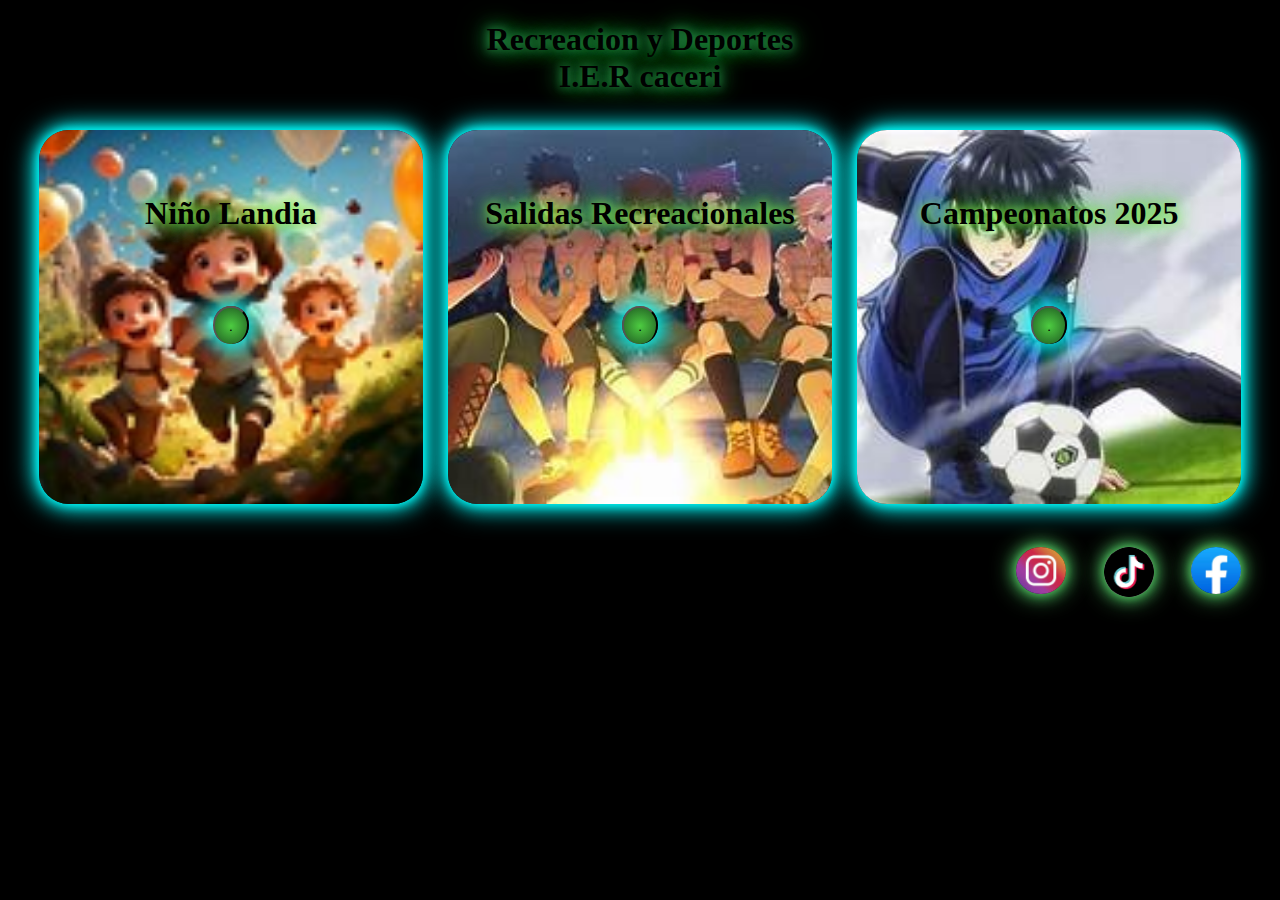
<file: index.html>
<!DOCTYPE html>
<html lang="es">
<head>
    <meta charset="UTF-8">
    <meta name="viewport" content="width=device-width, initial-scale=1.0">
    <title>I.E.R Caceri</title>
    <link rel="shortcut icon" href="escududo.jpeg" type="image/x-icon">
    <link rel="stylesheet" href="styles.css">
</head>
<body class="bb1">
    
    <header class="hd1"><h1>Recreacion y Deportes<br>I.E.R caceri</h1></header>
    
    <DIv class="TD">
        
        <div class="nl" style="background-image: url(th\ \(4\).jpg);"><h1>Niño Landia</h1><a href="Niño Landia.html"><center><button class="b1">.</button></center></a></div>
        <div class="nl" style="background-image: url(th\ \(2\).jpg);"><h1>Salidas Recreacionales</h1><a href="Salidas R.html"><center><button class="b1">.</button></center></a></div>
        <div class="nl" style="background-image: url(campe1.jpg);"><h1>Campeonatos 2025</h1><a href="Campeonato.html"><center><button class="b1">.</button></center></a></div>

    </DIv>
    
    <footer><a href="https://www.facebook.com/IER.Caceri?locale=es_LA"><img src="facebook  2.jpg" alt="" class="ico" width="50px"></a><a href="https://www.tiktok.com/"><img src="4.png" alt="" class="ico" width="50px"></a><a href=""><img src="instagram 1.jpg" alt="" class="ico" width="50px"></a></footer>

</body>
</html>
</file>
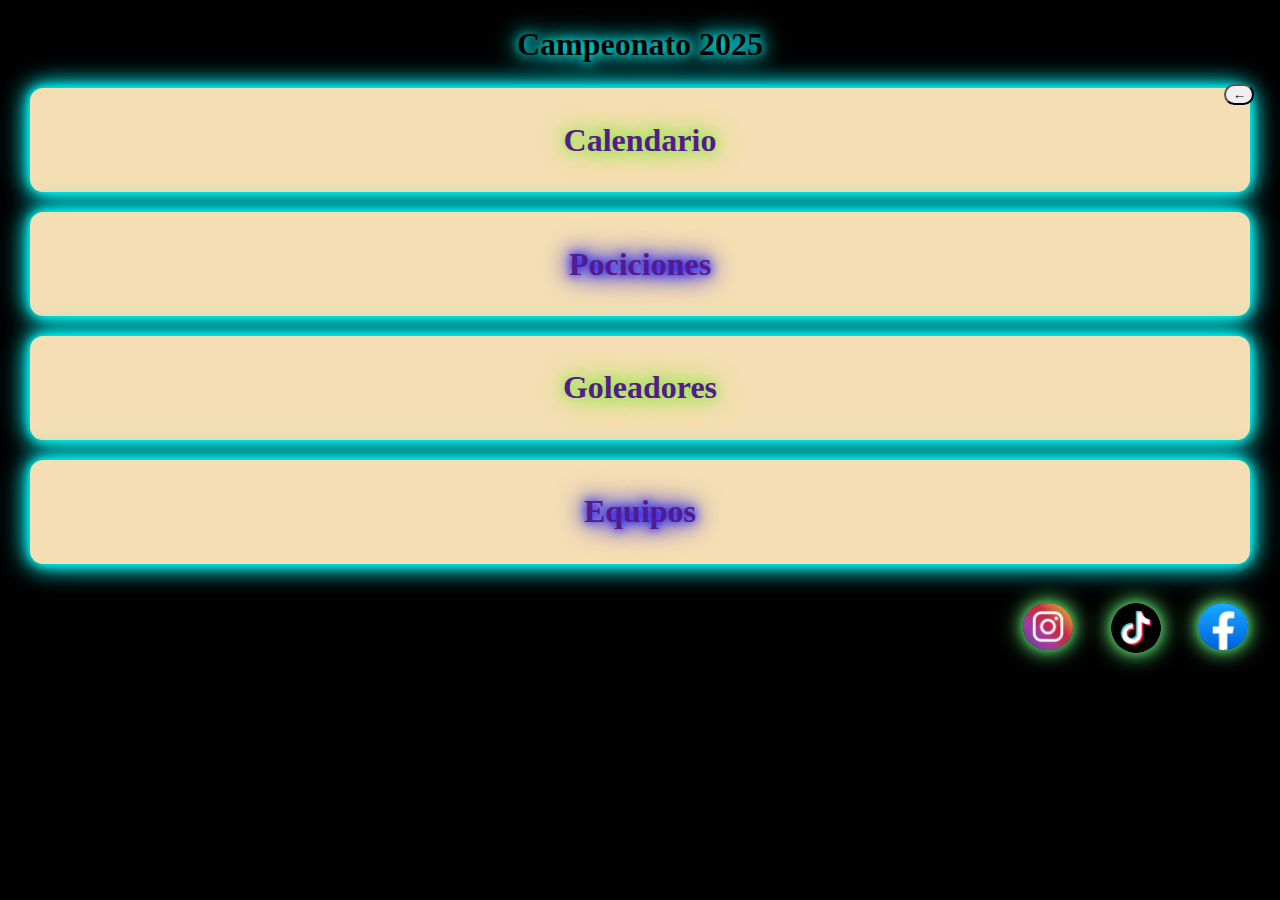
<file: Campeonato.html>
<!DOCTYPE html>
<html lang="en">
<head>
    <meta charset="UTF-8">
    <meta name="viewport" content="width=device-width, initial-scale=1.0">
    <title>I.E.R Caceri</title>
    <link rel="stylesheet" href="styles.css">
</head>
<body class="bb2">  
    <header class="hb2">
        <h1>Campeonato 2025</h1>
        <a href="index.html">
            <button class="bd1">←</button>
        </a>
    </header>
        <div class="sect2">
            <a href="">
                <div class="nls">
                    <h1 class="h22">Calendario</h1>
                </div>
            </a>
            <a href="">
                <div class="nls">
                    <h1 class="h21">Pociciones</h1>
                </div>
            </a>
            <a href="">
                <div class="nls">
                    <h1 class="h22">Goleadores</h1>
                </div>
            </a>
            <a href="">
                <div class="nls">
                    <h1 class="h21">Equipos</h1>
                </div>
            </a>
        </div>   
    <footer>
        <a href="https://www.facebook.com/IER.Caceri?locale=es_LA"><img src="facebook  2.jpg" alt="" class="ico" width="50px"></a><a href="https://www.tiktok.com/"><img src="4.png" alt="" class="ico" width="50px"></a><a href=""><img src="instagram 1.jpg" alt="" class="ico" width="50px"></a>
    </footer>
</body>
</html>
</file>
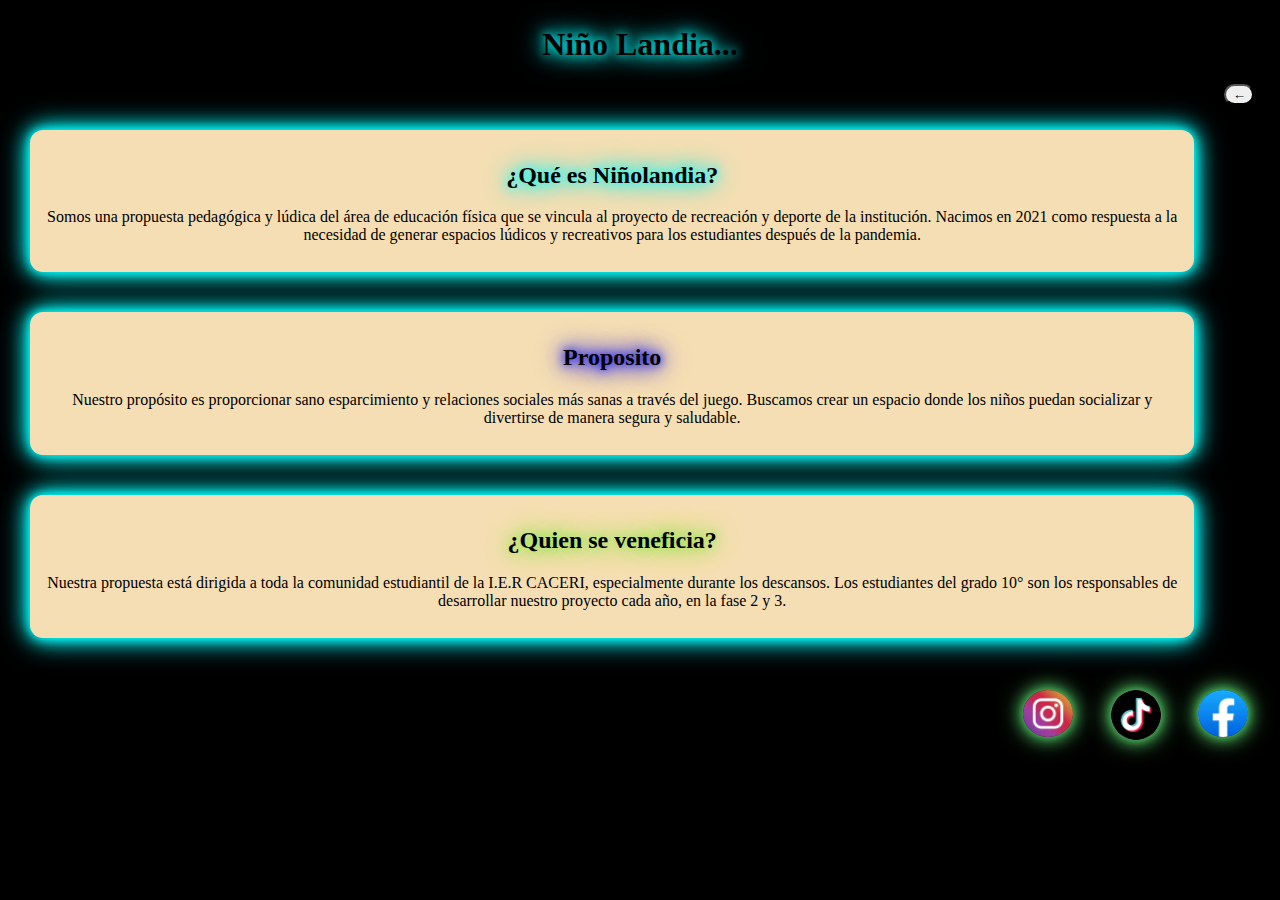
<file: Niño Landia.html>
<!DOCTYPE html>
<html lang="es_LA">
<head>
    <meta charset="UTF-8">
    <meta name="viewport" content="width=arta, initial-scale=1.0">
    <title>I.E.R Caceri</title>
    <link rel="shortcut icon" href="escududo.jpeg" type="image/x-icon">
    <link rel="stylesheet" href="styles.css">
</head>
<body class="bb2">
    <header class="hb2">
        <h1>Niño Landia...</h1>
        <a href="index.html">
            <button class="bd1">←</button>
        </a>
    </header>

    <div class="nld0">
        <section class="sect2">
            <h1></h1>
          </section>
          <section class="nls">
              <h2 class="ttt03">¿Qué es Niñolandia?</h2>
              <p>Somos una propuesta pedagógica y lúdica del área de educación física que se vincula al proyecto de recreación y deporte de la institución. Nacimos en 2021 como respuesta a la necesidad de generar espacios lúdicos y recreativos para los estudiantes después de la pandemia.</p>
          </section>
          <div class="nls">
            <h2 class="h21">Proposito</h2>
              <p>Nuestro propósito es proporcionar sano esparcimiento y relaciones sociales más sanas a través del juego. Buscamos crear un espacio donde los niños puedan socializar y divertirse de manera segura y saludable.</p>
          </div>
          <section class="nls">
              <h2 class="h22">¿Quien se veneficia?</h2>
              <p>Nuestra propuesta está dirigida a toda la comunidad estudiantil de la I.E.R CACERI, especialmente durante los descansos. Los estudiantes del grado 10° son los responsables de desarrollar nuestro proyecto cada año, en la fase 2 y 3.</p>
          </section>
    </div>
    <footer>
        <a href="https://www.facebook.com/IER.Caceri?locale=es_LA"><img src="facebook  2.jpg" alt="" class="ico" width="50px"></a><a href="https://www.tiktok.com/"><img src="4.png" alt="" class="ico" width="50px"></a><a href=""><img src="instagram 1.jpg" alt="" class="ico" width="50px"></a>
    </footer>
</body>
</html>
</file>
<file: styles.css>
.bb1 {
    background-color: black;
    background-size: none;
}

li {
    text-decoration: none;
}

.hd1 {
    background: none;
    text-align: center;
    text-shadow: 0 0 10px #2d974d, 0 0 20px #25b751, 0 0 30px #0e9b2f;
    margin: 0;
    
}

.nl h1 {
    background: none;
    text-align: center;
    text-shadow: 0 0 10px #91e746, 0 0 20px #3bf06b, 0 0 30px #66bb2e;
    margin: 6%;
    margin-top: 15%;
    size: 7px;

}

.TD {
   flex-wrap: wrap;
   justify-content: center;
   display: flex;
}


.nl {
    flex-direction: row;
    width: 28%;
    height: 350px;
    padding: 12px 15px;
    margin: 1%;
    text-shadow:  0 0 10px #00ffff, 0 0 20px #00ffff, 0 0 30px #00ffff;
    border: none;
    box-shadow:   0 0 10px #00ffff, 0 0 20px #00ffff, 0 0 30px #00ffff;
    border-radius: 30px;
    background-position: center;
    background-size: cover;
}

.b1 {
    margin-top: 15%;
    width: 10%;
    padding: 3%;
    box-shadow: 0 0 20px #00ffff, 0 0 30px #00ffff, 0 0 40px #00ffff;
    border-radius: 50%;
    background: radial-gradient(circle, #4dcc41, #1e5721);
    border-bottom: transparent;
}

footer {
    margin: 1%;
    border: 0;
}

.ico {
    border-radius: 50%;
    border: 0;
    margin: 1.5%;
    box-shadow:0 0 7px #4faa59, 0 0 15px #36ae4c, 0 0 25px #69e07b ;
    float: right;
}

.hd2 {
    margin: 0;
    background-color: black;
}

/* niño landia */

.bb2 {
    margin: 0;
    background-color: black;
}

.hb2 {
    margin: 2%;
    text-align: center;
    text-shadow: 0 0 10px #00ffff, 0 0 20px #00ffff, 0 0 30px #00ffff;
}

.bd1 {
    float: right;
    width: 30px;
    border-radius: 50px;

}

.nld0 {
    display: flex;
    flex-direction: column;
    align-items: center;
}

.nls {
    text-align: center;
    background-color: wheat;
    width: auto;
    height: auto;
    padding: 12px 15px;
    margin: 20px 30px;
    border: none;
    box-shadow:   0 0 10px #00ffff, 0 0 20px #00ffff, 0 0 30px #00ffff;
    border-radius: 30px;
    border-radius: 13px;
}

.ttt03 {
    text-shadow:  0 0 10px #00ffff, 0 0 20px #00ffff, 0 0 30px #00ffff;
    
}

.h21 {
    text-shadow: 0 0 10px blue, 0 0 20px blue, 0 0 30px blue;
}

.h22 {
    text-shadow: 0 0 10px #91e746, 0 0 20px #91e746, 0 0 30px #91e746;
}

/*campeonato*/

a {
    text-decoration: none;
}
</file>
